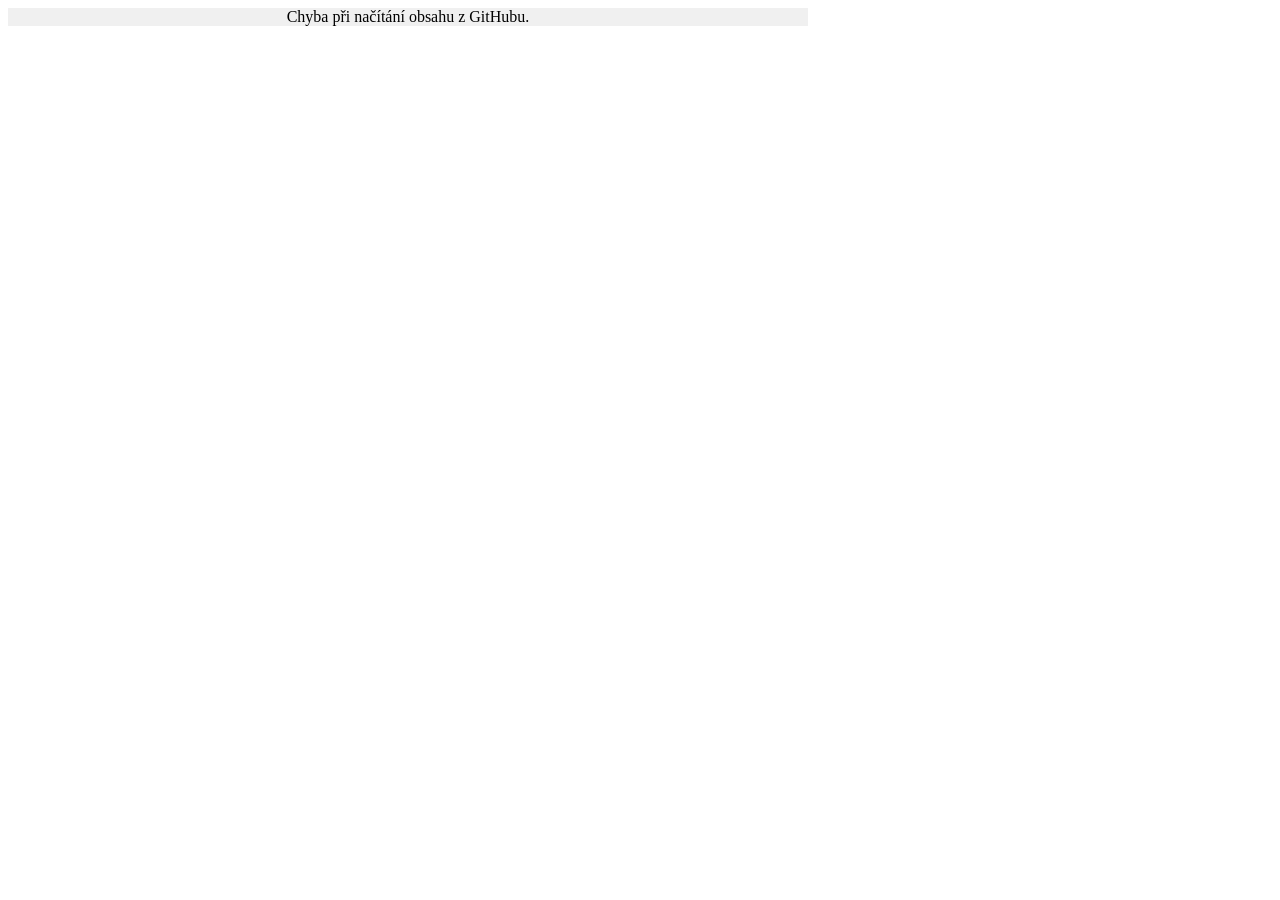
<file: OCI/Marketing/MarketingPackages/TestPackage/testme.html>
<!DOCTYPE html>
<html lang="cs">
<head>
    <meta charset="UTF-8">
    <meta name="viewport" content="width=device-width, initial-scale=1.0">
    <script src="../../../js/remoteContentLoader.js"></script>
    <style>
        .testContainer {
            width: 800px;
            height: 100%;
            display: flex;
            justify-content: center;
            align-items: center;
            background-color: #f0f0f0;
        }
    </style>


</head>
<body>

    <div id="remoteResourceContainer" class="testContainer"></div>

    <script>
        //async function nactiZGithubu() {
        //    const kontejner = document.getElementById('remoteResourceContainer');
        //    // DŮLEŽITÉ: Musí to být adresa začínající raw.githubusercontent.com
        //    const url = 'https://raw.githubusercontent.com/SilverwareCode/Shared/refs/heads/main/OCI/Marketing/MarketingPackages/TestPackage/index.html';

        //    try {
        //        const response = await fetch(url);
        //        if (!response.ok) throw new Error('Nepodařilo se stáhnout soubor');

        //        const text = await response.text();
        //        kontejner.innerHTML = text;
        //    } catch (error) {
        //        console.error('Chyba:', error);
        //        kontejner.innerHTML = 'Chyba při načítání obsahu z GitHubu.';
        //    }
        //}

        //nactiZGithubu();

        getRemoteContent('remoteResourceContainer', 'https://raw.githubusercontent.com/SilverwareCode/Shared/refs/heads/main/OCI/Marketing/MarketingPackages/TestPackage/index.html')
    </script>

</body>



</html>
</file>
